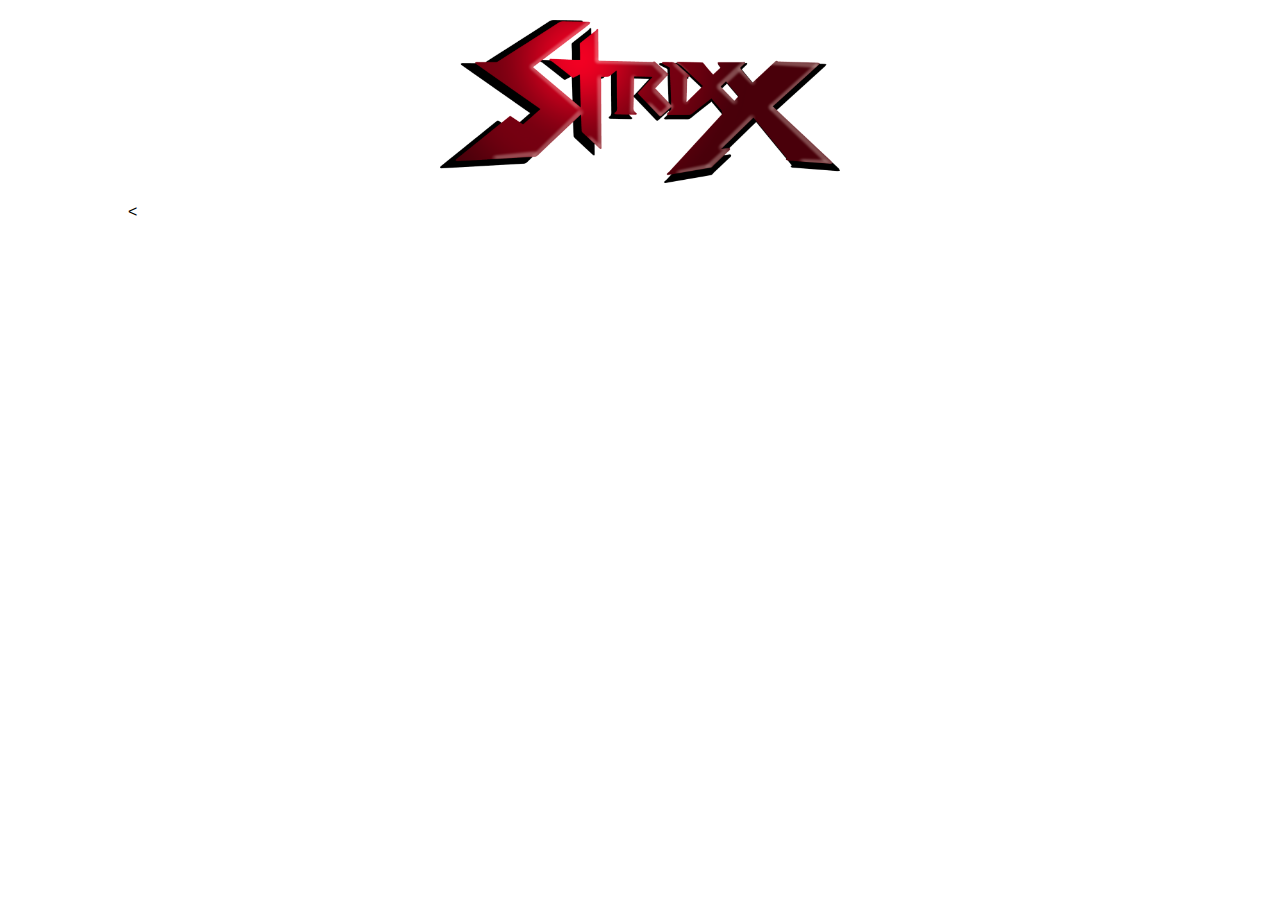
<file: cart.html>
<!DOCTYPE html>
<html lang="en">
<head>
    <meta charset="UTF-8">
    <meta name="viewport" content="width=device-width, initial-scale=1.0">
    <link rel="stylesheet" href="css/styles.css"> <!-- Link to your main CSS file -->
    <link rel="stylesheet" href="css/cart.css"> <!-- Link to your cart CSS file -->
    <title>Cart</title>
</head>
<body>
    <header>
        <img src="gallery/strixxlogo.png" alt="Strix Logo" class="logo">
    </header>

    <main>
        <<div id="cart-items"></div>
        <div id="cart-summary">
            <h1>Your Cart</h1>
            <p>Items: <span id="item-count">0</span></p>
            <p>Subtotal: $<span id="subtotal">0.00</span></p>
            <p>Tax (8.938%): $<span id="tax">0.00</span></p>
            <p>Shipping: $9.99</p>
            <p>Total: $<span id="total">0.00</span></p>
            <button id="pay-now">Pay Now</button>
        </div>
    </main>

    <script src="js/cart.js"></script>
</body>
</html>
</file>
<file: css/styles.css>
body {
    font-family: Arial, sans-serif;
    margin: 0;
    padding: 0;
}

header {
    position: relative; /* Allow child elements to be positioned absolutely */
    text-align: center; /* Center the logo */
}

.logo {
    width: 624px; /* Set a fixed width for the logo */
    height: auto; /* Maintain aspect ratio */
    display: block;
    margin: 0 auto;
}

/* Flex container for the cart */
.cart-container {
    display: flex;
    justify-content: flex-end; /* Align cart to the right */
    margin: 20px; /* Place some space around the cart */
}

.cart {
    display: flex;
    align-items: center;
    cursor: pointer;
}

.cart-icon {
    width: 80px; /* Fixed width for the cart icon */
    height: 80px; /* Fixed height for the cart icon */
}

.cart-text {
    font-weight: bold;
    font-size: large;
    margin-left: 5px;
}

/* Separate container for the filter */
.filter-container {
    display: flex; /* Flex container for the filter */
    justify-content: center; /* Center the filter */
    margin: 20px 0; /* Space around the filter */
}

/* Filter styling */
.filter {
    margin: 0; /* Reset margins for the filter itself */
    padding: 10px; /* Add some padding for better spacing */
}

/* Container for the product grid */
.product-container {
    width: 100%; /* Full width of the viewport */
    max-width: 1920px; /* Max width */
    margin: 30px auto 0; /* Centered with auto margins */
    padding: 0 20px; /* Add some padding on the sides */
}

/* Product grid with fixed 3x5 layout */
.product-grid {
    display: grid;
    grid-template-columns: repeat(3, 1fr); /* 3 columns */
    gap: 10px; /* Space between products */
}

/* Individual product styles */
.product {
    cursor: pointer;
    text-align: center;
    padding: 10px; /* Padding for the product */
    border: 1px solid #ccc; /* Optional: border for products */
    transition: transform 0.3s; /* Smooth hover effect */
}

.product:hover {
    transform: scale(1.05); /* Slightly enlarge on hover */
}

.product-image {
    width: 100%; /* Full width of the product container */
    height: auto; /* Maintain aspect ratio */
}

/* Popup styling */
.popup {
    display: none; /* Hidden by default */
    position: fixed;
    z-index: 1;
    left: 0;
    top: 0;
    width: 100%;
    height: 100%;
    background-color: rgba(0, 0, 0, 0.8);
    justify-content: center;
    align-items: center;
}

.popup-content {
    background-color: white;
    padding: 10px;
    border-radius: 5px;
    text-align: center;
    max-height: 80%; /* Limit the height of the popup */
    overflow-y: auto; /* Enable vertical scrolling */
    position: relative; /* Required for positioning the close button */
}

.popup-image {
    width: 75%; /* 1.5 times larger */
    height: auto; /* Maintain aspect ratio */
}

#popup-name {
    font-weight: bold;
    font-size: 20px;
    margin: 10px 0;
}

#popup-price {
    font-size: 18px;
    margin: 10px 0;
}

#popup-sizes {
    display: flex;
    gap: 5px; /* Space between size options */
    margin: 10px 0; /* Margin above and below */
}

.size-option {
    width: 30px; /* Width of the size squares */
    height: 30px; /* Height of the size squares */
    display: flex;
    align-items: center;
    justify-content: center;
    border: 1px solid #000; /* Border for the size squares */
    cursor: pointer;
}

.size-option:hover {
    background-color: #f0f0f0; /* Hover effect */
}

.size-option.selected {
    background-color: gray; /* Gray background for selected size */
    color: white; /* Optional: Change text color for contrast */
}

#add-to-cart {
    margin-top: 10px;
    padding: 10px 20px;
    font-size: 16px;
    cursor: pointer;
}

.close {
    cursor: pointer;
    font-size: 50px;
}

.size-message {
    background-color: red; /* Red background */
    color: white; /* White text */
    padding: 10px; /* Padding around the text */
    margin-bottom: 10px; /* Space below the message */
    text-align: center; /* Center the text */
    border-radius: 5px; /* Slightly rounded corners */
}

.cart-count {
    position: absolute; /* Position it relative to the cart container */
    top: 0; /* Adjust top position */
    right: 0; /* Adjust right position */
    background-color: red; /* Red background for visibility */
    color: white; /* White text color */
    border-radius: 50%; /* Make it a circle */
    width: 20px; /* Width of the circle */
    height: 20px; /* Height of the circle */
    display: flex;
    align-items: center;
    justify-content: center;
    font-size: 12px; /* Font size for the count */
    visibility: hidden; /* Initially hidden */
}
</file>
<file: css/cart.css>
body {
    font-family: Arial, sans-serif;
    margin: 0;
    padding: 0;
    display: flex;
    flex-direction: column;
    align-items: flex-start; /* Align items to the left */
}

header {
    text-align: center;
    margin: 20px 0;
    width: 100%; /* Full width */
}

.logo {
    width: 400px; /* Adjust as needed */
    height: auto; /* Maintain aspect ratio */
}

main {
    width: 80%; /* Adjust as needed */
    margin: 0 auto;
    display: flex; /* Use flexbox for layout */
}


.cart-item-info {
    flex-grow: 1;
}

#cart-summary {
    flex-grow: 1; /* Allow summary to take remaining space */
    margin-left: 1450px; /* Space from cart items */
}

#pay-now {
    padding: 10px 20px;
    font-size: 16px;
    cursor: pointer;
}

.close-item {
    cursor: pointer;
    font-weight: bold;
    color: red;
    font-size: 20px; /* Adjust size as needed */
    margin-right: 10px; /* Space between close button and image */
}   margin-right: 5px; /* Space between close button and image */
}
.cart-item {
    display: flex;
    align-items: center;
    margin-bottom: 10px;
}

.cart-item-image {
    width: 250px; /* Adjust size as needed */
    height: auto;
    margin-right: 10px;
}
</file>
